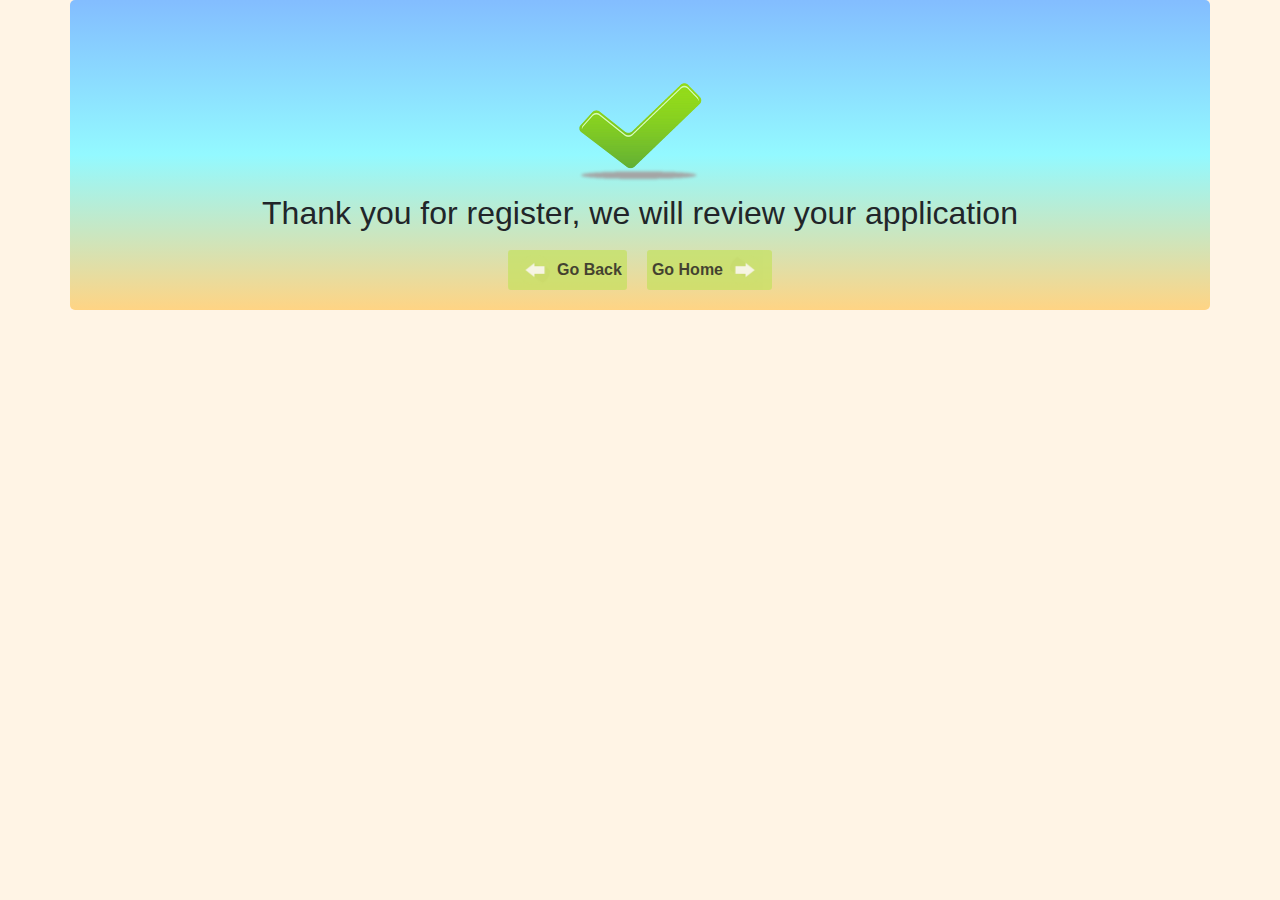
<file: greeting.html>
<!DOCTYPE html>
<html lang="en">
    <head>
        <meta charset="UTF-8">
        <meta name="viewport" content="width=device-width, initial-scale=1.0">
        <meta http-equiv="X-UA-Compatible" content="ie=edge">
        
        <link rel="stylesheet" type="text/css" href="./assets/css/bootstrap.min.css">
        <link rel="stylesheet" type="text/css" href="./assets/css/social_buttons.css">
        <link rel="stylesheet" type="text/css" href="./assets/css/styles.css">
        <title>Thank you</title>
    </head>
    <body>
  <div class="container">
      <div style="margin-top: 5%;">
        <div style=" display:flex; justify-content: center;">
            <img src="./assets/images/success1.png">
          </div>
          <h2 style="text-align:center">Thank you for register, we will review your application</h2>
      </div>
      <div style="display: flex; justify-content: center;">

        <a class="a_links" href="index.html">
          <button class="greet_button">
            <div>
              <img src="./assets/images/back.png">
            </div>
            Go Back
            </button>
        </a>

        <a class="a_links" href="https://www.abbottcore.com/login.html">
            <button class="greet_button">
            Go Home
            <div>
              <img src="./assets/images/forward.png">
            </div>
            </button>
        </a>
      </div>
    </div> 
    </body>
</html>
</file>
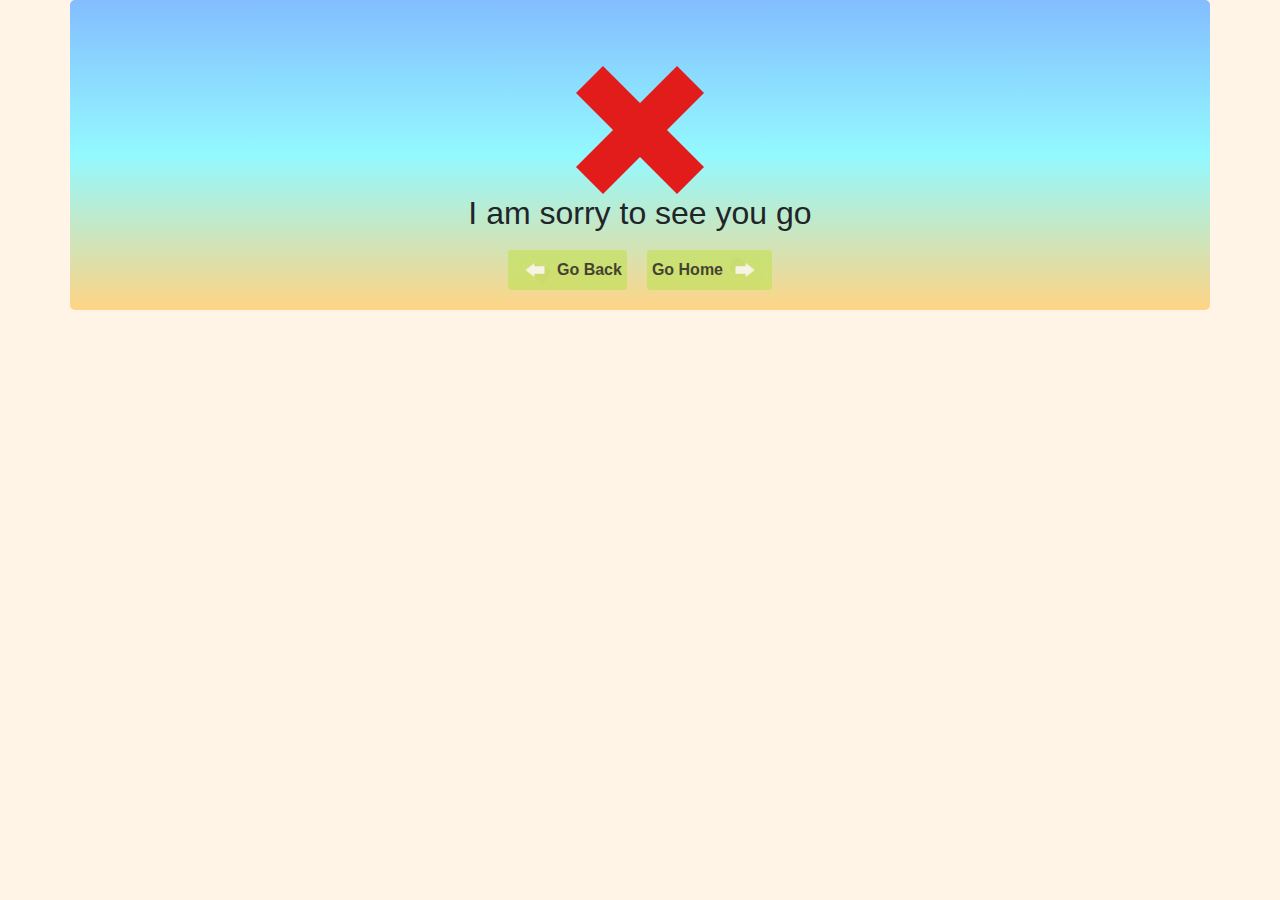
<file: sorry.html>
<!DOCTYPE html>
<html lang="en">
    <head>
        <meta charset="UTF-8">
        <meta name="viewport" content="width=device-width, initial-scale=1.0">
        <meta http-equiv="X-UA-Compatible" content="ie=edge">
        
        <link rel="stylesheet" type="text/css" href="./assets/css/bootstrap.min.css">
        <link rel="stylesheet" type="text/css" href="./assets/css/social_buttons.css">
        <link rel="stylesheet" type="text/css" href="./assets/css/styles.css">
        <title>Thank you</title>
    </head>
    <body>
  <div class="container">
      <div style="margin-top: 5%;">
        <div style=" display:flex; justify-content: center;">
            <img src="./assets/images/delete.png">
          </div>
          <h2 style="text-align:center">I am sorry to see you go</h2>
      </div>
      <div style="display: flex; justify-content: center;">

        <a class="a_links" href="index.html">
          <button class="greet_button">
            <div>
              <img src="./assets/images/back.png">
            </div>
            Go Back
            </button>
        </a>

        <a class="a_links" href="https://www.abbottcore.com/login.html">
            <button class="greet_button">
            Go Home
            <div>
              <img src="./assets/images/forward.png">
            </div>
            </button>
        </a>
      </div>
    </div> 
    </body>
</html>
</file>
<file: assets/css/styles.css>
body{
    background: #fff4e5;
}
a,
a:hover{
  text-decoration: none;
  
}
.container{
    background-image: linear-gradient(#83bdff, #93f9ff, #ffd484); 
    border-radius:5px;
    padding: 10px;
}
.util_buttons{
    flex-flow: row wrap;
    justify-content: space-around;

}
.util_button{
    flex-grow: 1;
    flex-shrink: 1;
    flex-basis: 0;
    transition: all 0.4s ease-in-out;
    padding: 5px 10px;
    border-radius: 3px;
    background: #eeeeee;
    border: 1px solid #4fc3f7;
    margin-right: 5px;
    margin-bottom: 5px;
}

.util_button:hover{
    background: #9e9e9e;
    color: white;
}
.util_button,
.util_buttons a{
    text-decoration: none;
    font-size: 13pt;
    color: black;
    /* font-weight: bold; */
}
.a_links{
  margin:10px;
}
.greet_button {
  padding: 5px;
  border: none;
  background-color: #C4E15E;
  font-weight:bold;
  display: flex;
  align-items: center;
  border-radius: 3px;
  cursor: pointer;
   opacity: .7;
  transition: background-color 1s ease-out;
}
.greet_button:hover {
  /* opacity: 1; */
  background-color: black;
  color: #C4E15E;
}
.greet_button div img{
  height: 30px;
  margin: 0 7px;
}
</file>
<file: assets/css/social_buttons.css>
/* for social logo below link must be in html:
<link rel="stylesheet" href="https://cdnjs.cloudflare.com/ajax/libs/font-awesome/4.7.0/css/font-awesome.min.css"> */

.flex_box{
  display: flex;
  /* justify-content: space-between; */
}

.fa{
  display: flex;
  align-items: center;
    padding: 5px 10px;
    font-size: 11pt;
    text-align: center;
    margin: 0 5px 0 0;
    border-radius: 3px;
}

.fa a span{
  margin-right: 9px;
  margin-left: 3px;
  font-weight: bolder;
  font-size: 15pt;
  margin-top: -4px;
}

div.fa a{
  color: white;
  text-decoration: none;
  display: flex;
  align-items: center;
}

.fa:hover{
    opacity: .7;
    
}
.fa-amazon{
  /* transition: all .5s ease-in-out; */
  background: #333333;
  color: white;
}

.fa-facebook{
  /* transition: all .5s ease-in-out; */
    background: #3B5998;
    color: white;
}

.fa-google{
  /* transition: all .5s ease-in-out; */
  font-family: 'Gill Sans', 'Gill Sans MT', Calibri, 'Trebuchet MS', sans-serif;
    background: #dd4b39;
    color: white;
}

.fa-twitter{
    background: #55ACEE;
    color: white;
}


.fa-linkedin{
    background: #007bb5;
    color: white;
}

.fa-youtube {
    background: #bb0000;
    color: white;
  }
  
  .fa-instagram {
    background: #125688;
    color: white;
  }
  
  .fa-pinterest {
    background: #cb2027;
    color: white;
  }
  
  .fa-snapchat-ghost {
    background: #fffc00;
    color: white;
    text-shadow: -1px 0 black, 0 1px black, 1px 0 black, 0 -1px black;
  }
  
  .fa-skype {
    background: #00aff0;
    color: white;
  }
  
  .fa-android {
    background: #a4c639;
    color: white;
  }
  
  .fa-dribbble {
    background: #ea4c89;
    color: white;
  }
  
  .fa-vimeo {
    background: #45bbff;
    color: white;
  }
  
  .fa-tumblr {
    background: #2c4762;
    color: white;
  }
  
  .fa-vine {
    background: #00b489;
    color: white;
  }
  
  .fa-foursquare {
    background: #45bbff;
    color: white;
  }
  
  .fa-stumbleupon {
    background: #eb4924;
    color: white;
  }
  
  .fa-flickr {
    background: #f40083;
    color: white;
  }
  
  .fa-yahoo {
    background: #430297;
    color: white;
  }
  
  .fa-soundcloud {
    background: #ff5500;
    color: white;
  }
  
  .fa-reddit {
    background: #ff5700;
    color: white;
  }
  
  .fa-rss {
    background: #ff6600;
    color: white;
  }
</file>
